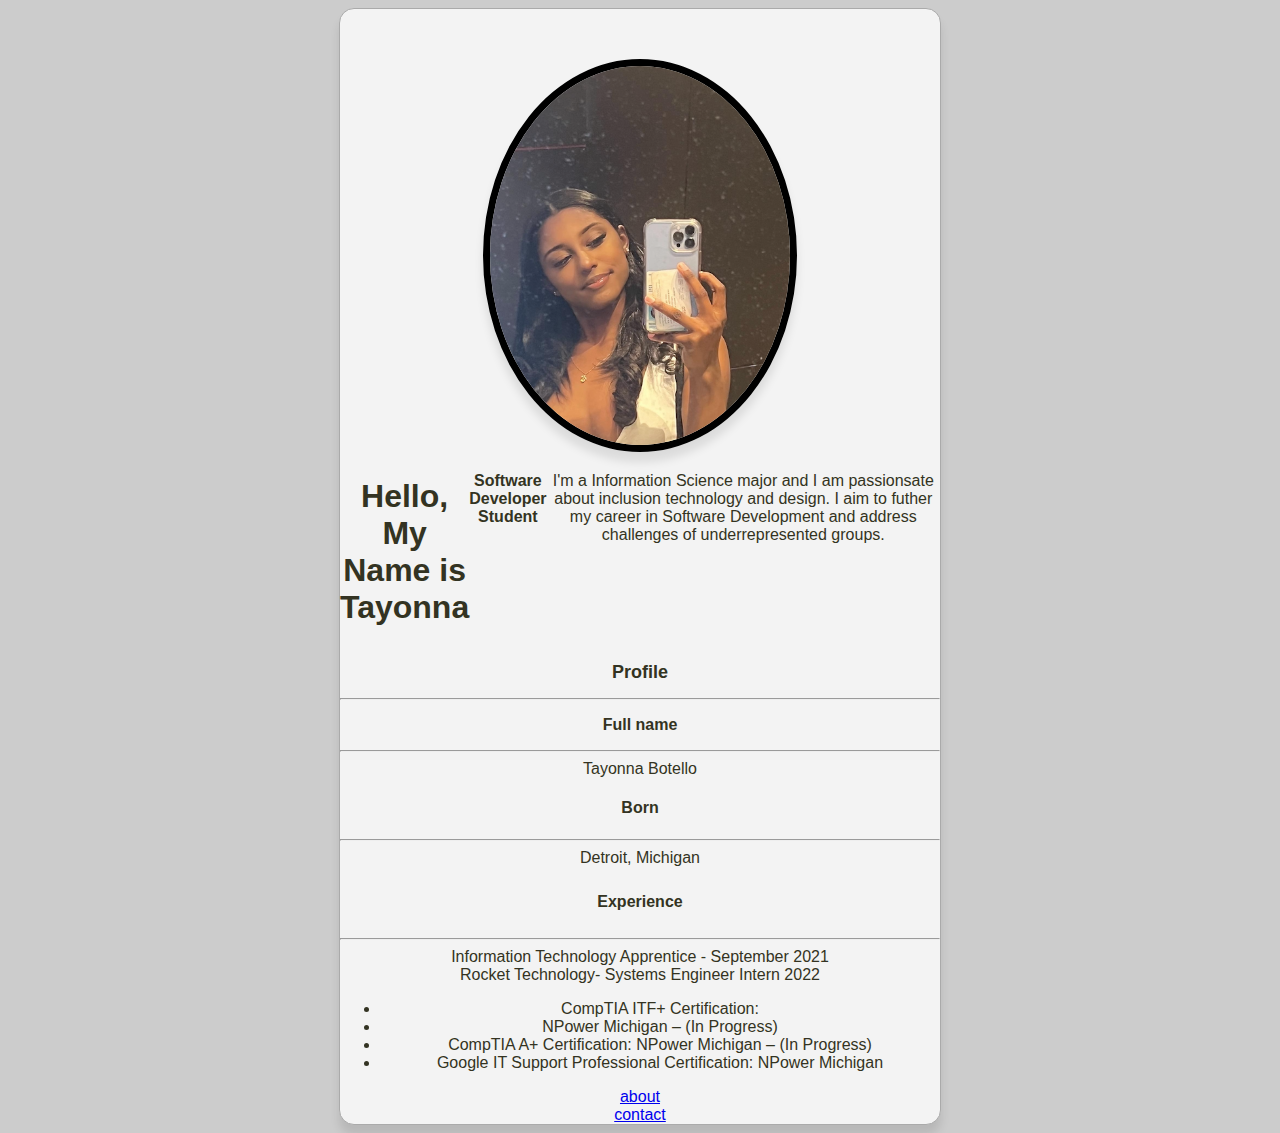
<file: index.html>
<!DOCTYPE html>
<html lang="en">
<head>
    <meta charset="UTF-8">
    <meta http-equiv="X-UA-Compatible" content="IE=edge">
    <meta name="viewport" content="width=device-width, initial-scale=1.0">
    <link rel="stylesheet" href="style.css">
    <title>Tayonna's Resume</title>
</head>
<body>
    <section class="cards">
 <header class="flexy">
<img class="avatar" id="Tayonna-avatar" src="Tayonna2.png" alt="Tayonna"/>
<article id="move">
<h1 class="blues">Hello, My Name is Tayonna</h1>
<p><strong>Software Developer Student</strong></p>
<p>I'm a Information Science major and I am passionsate about inclusion 
    technology and design. I aim to futher my career in Software Development 
    and address challenges of underrepresented groups.
</p>
</article>
</header>
<article id="tom">
<h2 class="bigger">Profile</h2>
<hr>
<h3 class="mines">Full name</h3>
<hr>
<div>Tayonna Botello</div>
<h4 class="mines">Born</h4>
<hr>
Detroit, Michigan
<H5 class="mines">Experience</H5>
<hr>
 <div> Information Technology Apprentice - September 2021</div> 
 <div>Rocket Technology- Systems Engineer Intern 2022</div> 
     <ul>
        <li>CompTIA ITF+ Certification:</li>
        <li> NPower Michigan – (In Progress)</li>
        <li>CompTIA A+ Certification: NPower Michigan – (In Progress)</li>
        <li>Google IT Support Professional Certification: NPower Michigan</li>
    </ul>
        </article>
<nav>
      <ul class="none"> 
       <li><a href="index.html">about</a></li>
       <li><a href="contact.html">contact</a></li>
      </ul>
    </nav>
    </section>
</body>
</html>
</file>
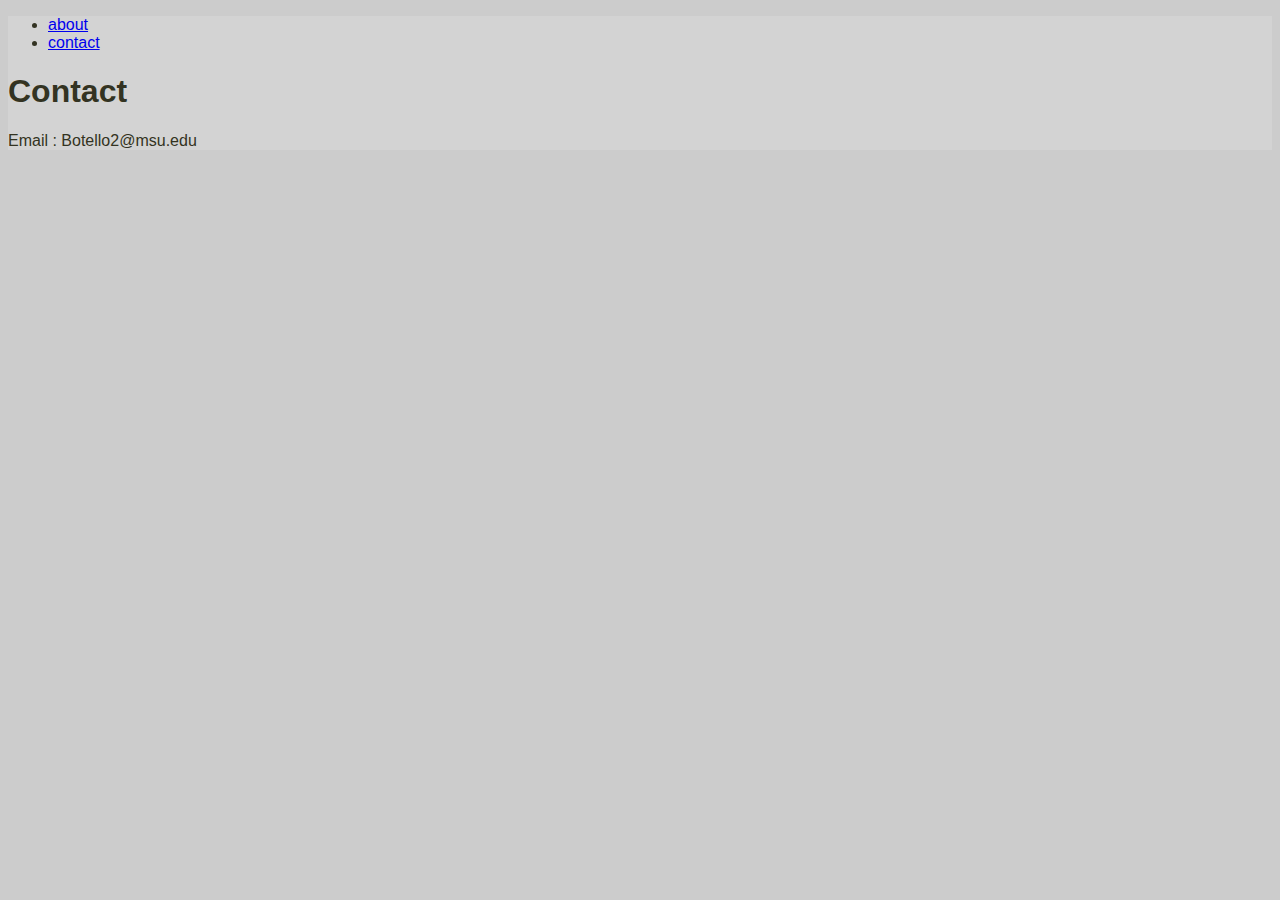
<file: contact.html>
<!DOCTYPE html>
<html lang="en">
<head>
    <meta charset="UTF-8">
    <meta http-equiv="X-UA-Compatible" content="IE=edge">
    <meta name="viewport" content="width=device-width, initial-scale=1.0">
    <link rel="stylesheet" href="style.css" >
    <title>Tayonna's Contact</title>
</head>
<body>
    <section>
      <nav>
        <ul> 
           <li><a href="index.html">about</a></li>
           <li><a href="contact.html">contact</a></li>
          </ul>
        </nav>
<h1>Contact</h1>
 <div id="stop"> Email : Botello2@msu.edu</div>
    </section>
</body>
</html>
</file>
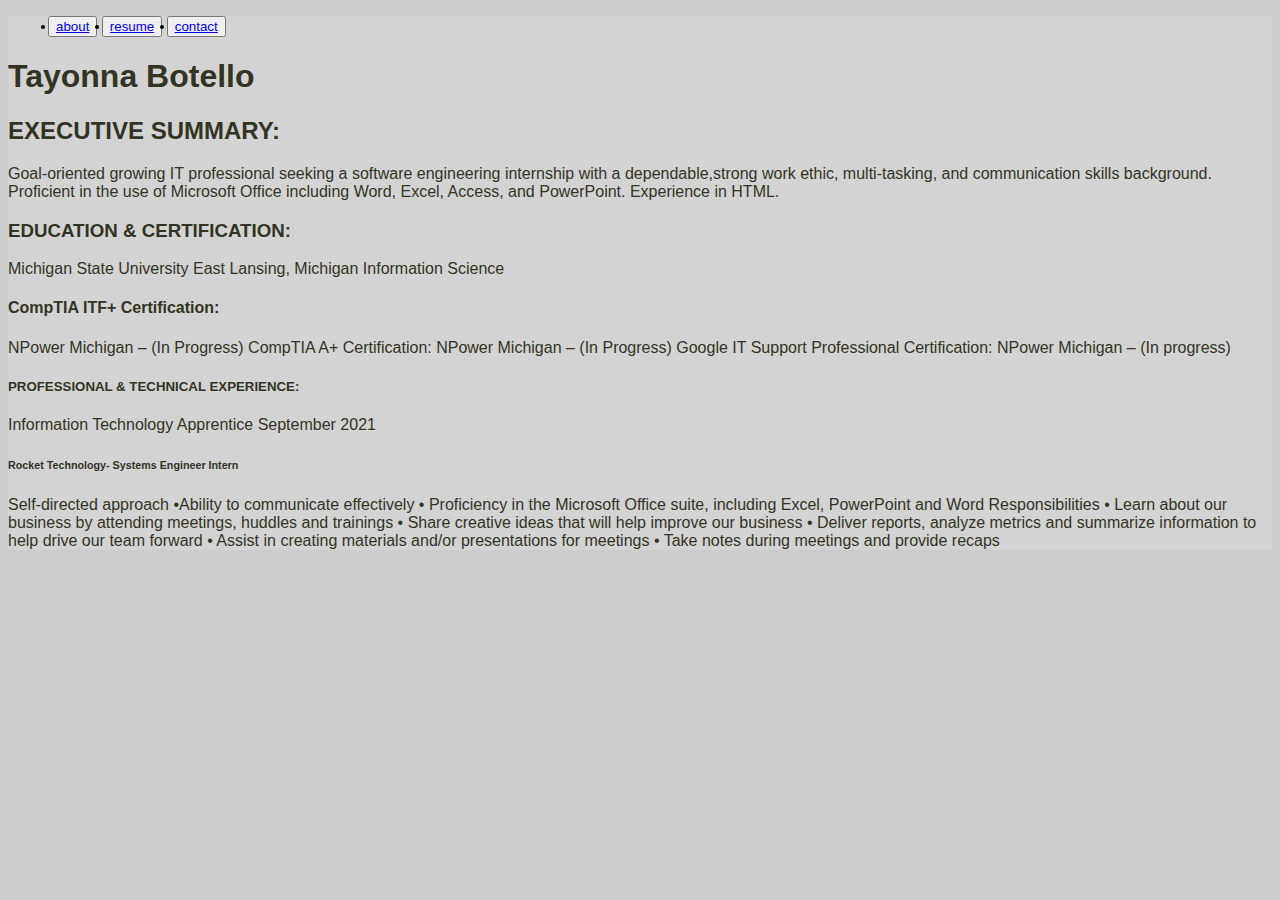
<file: resume.html>
<!DOCTYPE html>
<html lang="en">
<head>
    <meta charset="UTF-8">
    <meta http-equiv="X-UA-Compatible" content="IE=edge">
    <meta name="viewport" content="width=device-width, initial-scale=1.0">
    <link rel="stylesheet" href="style.css">
    <title>Tayonna's Resume</title>
</head>
<body>
    <section class="stun">
        <nav>
        <ul> 
           <button><li><a href="index.html">about</a></li></button>
           <button><li><a href="resume.html">resume</a></li></button>
           <button><li><a href="contact.html">contact</a></li></button>
          </ul>
        </nav>
        <h1 class="truck">Tayonna Botello</h1>
<article class="forecast">
   <h2>EXECUTIVE SUMMARY:</h2> 
    <p>Goal-oriented growing IT professional seeking a software engineering internship
         with a dependable,strong work ethic, multi-tasking, and communication skills background. 
         Proficient in the use of Microsoft Office including Word, Excel, Access, and PowerPoint. Experience in HTML.
    </article>
    <article class="forecast">
    <h3>EDUCATION & CERTIFICATION:</h3> 
   <p> Michigan State University East Lansing, Michigan
       Information Science </p>
    </article>
    <article class="forecast">
       <h4>CompTIA ITF+ Certification:</h4>
       <p>NPower Michigan – (In Progress)
        CompTIA A+ Certification: NPower Michigan – (In Progress)
        Google IT Support Professional Certification: NPower Michigan – (In progress)</p>
    </article>
    <article class="forecast">
       <h5>PROFESSIONAL & TECHNICAL EXPERIENCE:</h5>
       <p>Information Technology Apprentice September 2021
    </article>
    <article>
        <h6>Rocket Technology- Systems Engineer Intern</h6>
         <p> Self-directed approach 
          •Ability to communicate effectively 
          • Proficiency in the Microsoft Office suite, including Excel, PowerPoint and Word 
          Responsibilities 
          • Learn about our business by attending meetings, huddles and trainings 
          • Share creative ideas that will help improve our business 
          • Deliver reports, analyze metrics and summarize information to help drive our team forward  
          • Assist in creating materials and/or presentations for meetings 
          • Take notes during meetings and provide recaps</p> 
    </article>
    </section>
    
</body>
</html>
</file>
<file: style.css>
img { 
  width: 100%;
}

section {
  display: block;
  background-color: lightgray;
}

body {
  background-color: #ccc;
  font-family: Arial, Helvetica, sans-serif;
  color: #332;
  display: block;
}

.avatar {
  box-shadow: rgb(0 0 0 / 10%) 0 10px 10px;
  width: 300px;
  border-radius: 70%;
  margin-top: 50px;
}

.bigger{
font-size: 62%;

}

#Tayonna-avatar{

  border-style: solid;
  border-width: 7px;
  border-color: black;
}

.bigger {
  font-size: large;
}

.mines {
  font-size: medium;
  font-family: sans-serif ;
}

#move {
display: block;
display: flex;
}


.Tom {
  -webkit-tap-highlight-color: rgba(0,0,0,0) 
}

.cards {
  background-color: #f3f3f3;
  border-radius: 15px;
  margin: 0 auto;
  width: 600px;
  text-align: center;
  box-shadow: rgb(0 0 0 / 10%) 0 10px 10px;
  border: 1px solid #aaa;

}

.none {
    margin: 0;
    padding: 0;
    list-style: none;
}
</file>
